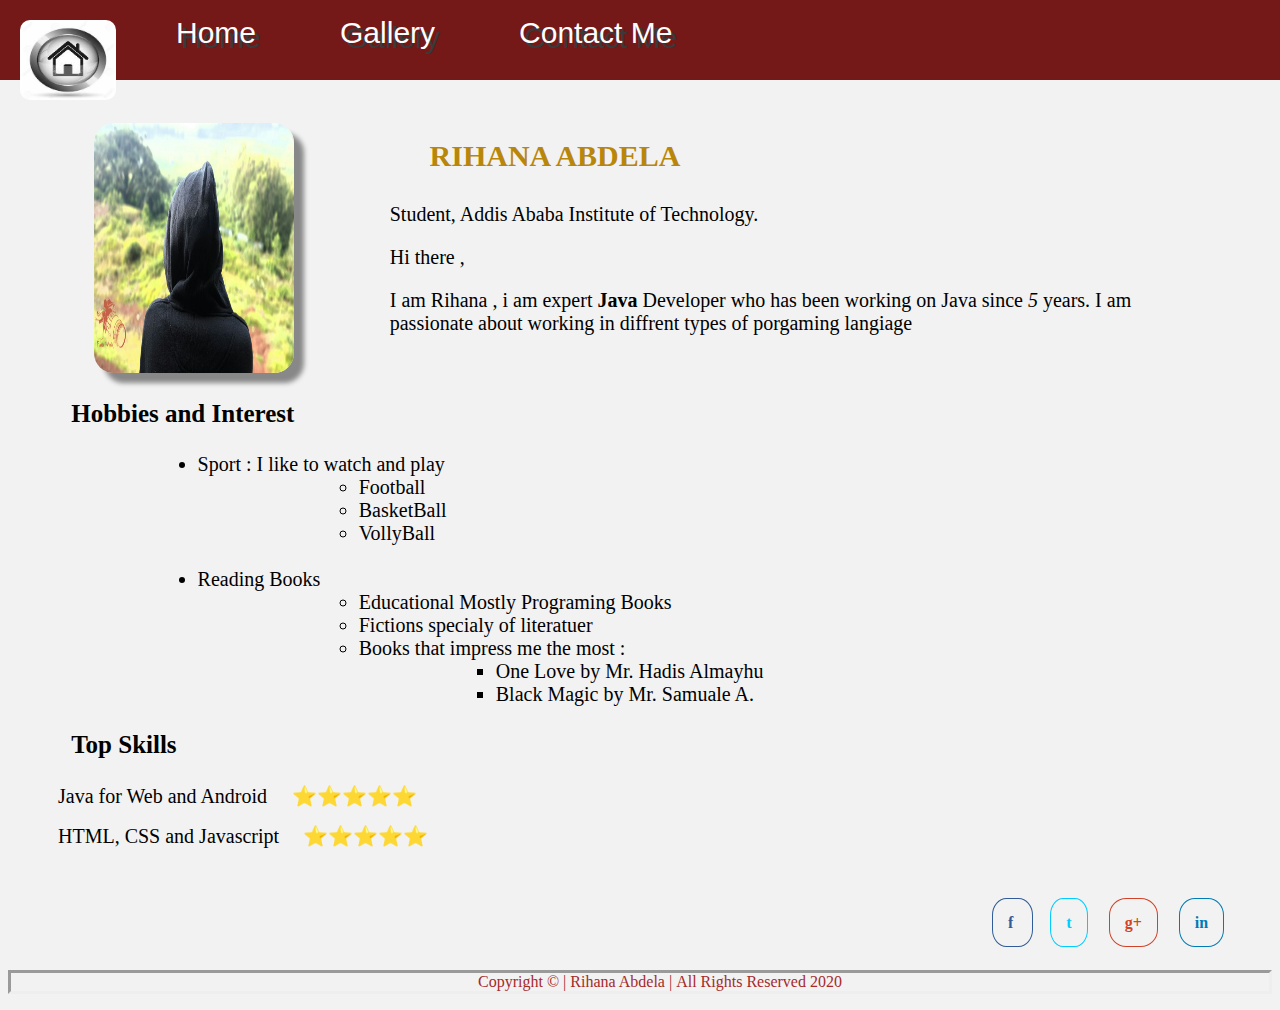
<file: MyCv_V1_2/index.html>
<!DOCTYPE html>
<html lang="en">
    <head>
        <meta charset="UTF-8">
        <meta name="viewport" content="width=device-width, initial-scale=1.0">
        <title>Gallery</title>
        <link rel="stylesheet" href="css/style.css" style type = "text/css">
    </head>
    
    <body>
        <header>
            <a href = "index.html" ><img src = "img/download.jpg" id="logo"/></a>
            <nav>
                <ul>
                    <li><a href = "index.html">Home</a></li>
                    <li><a href = "image.html">Gallery</a></li>
                    <li><a href = "contact.html">Contact Me</a></li>
                </ul>
            </nav>
        </header>

    <div id="middle">

        <article>
            <img class="box" src="./img/image.jpg" width="200" height="250" />
        </article>
        <aside>
            <h3 class="hThrees">Rihana Abdela</h3>
            <p>Student, Addis Ababa Institute of Technology.</p>
            <p>Hi there , </p>
            <p>I am Rihana , i am expert <strong>Java</strong> Developer who has been working on Java since <em>5 </em></em5>years. I am passionate about working in diffrent types of porgaming langiage </p>
            
        </aside>
        
    </div>
    <div class="hthree">
        <h3 id ="hthree">Hobbies and Interest</h3>
        <ul>
            <li>Sport : I like to watch and play
                <ul>
                    <li>Football</li>
                    <li>BasketBall</li>
                    <li>VollyBall</li>
                </ul>
            </li>
        </br>
            <li>Reading Books
                <ul>
                    <li>Educational Mostly Programing Books </li>
                    <li>Fictions specialy of literatuer 
                        <li>Books that impress me the most  : 
                            <ul>
                                <li>One Love by Mr. Hadis Almayhu</li>
                                <li>Black Magic by Mr. Samuale A.</li>
                            </ul>
                        </li>
                    </li>  
                </ul>
            </li>
        </ul>
    </div>

    

  
    <h3>Top Skills</h3>      
        <div class="star">
            <ul >
                <li>Java for Web and Android </li>
                <li>⭐️⭐️⭐️⭐️⭐️</li>
            </ul>
            <ul >
                <li> HTML, CSS and Javascript</li>
                <li>⭐️⭐️⭐️⭐️⭐️</li>
            </ul>
    </div>
           
 
    <footer class = "footer">
        <div >
            <ul class = "social-btns">
                <li><a id = "facebook" href = "http/www.facebook.com" title="facebook">f </a></li>
                <li><a id = "twitter" href = "http/www.twitter.com" title= "Twitter">t</a></li>
                <li><a id = "google-plus" href = "http/www.googleplus.com"title= "Google-Plus">g+</a></li>
                <li><a id = "linkedin" href = "http/www.instagram.com" title= "Instagram">in</a></li>
            </ul>
        </div>
        </br>
        <div class = "row-footer">
            <ul class = "text-center">
                <li>Copyright &copy; | </li>
                <li>Rihana Abdela | </li>
                <li>All Rights Reserved 2020 </li><br>
            </ul>
                        
        </div> 
    </footer>

</body>
</html>
</file>
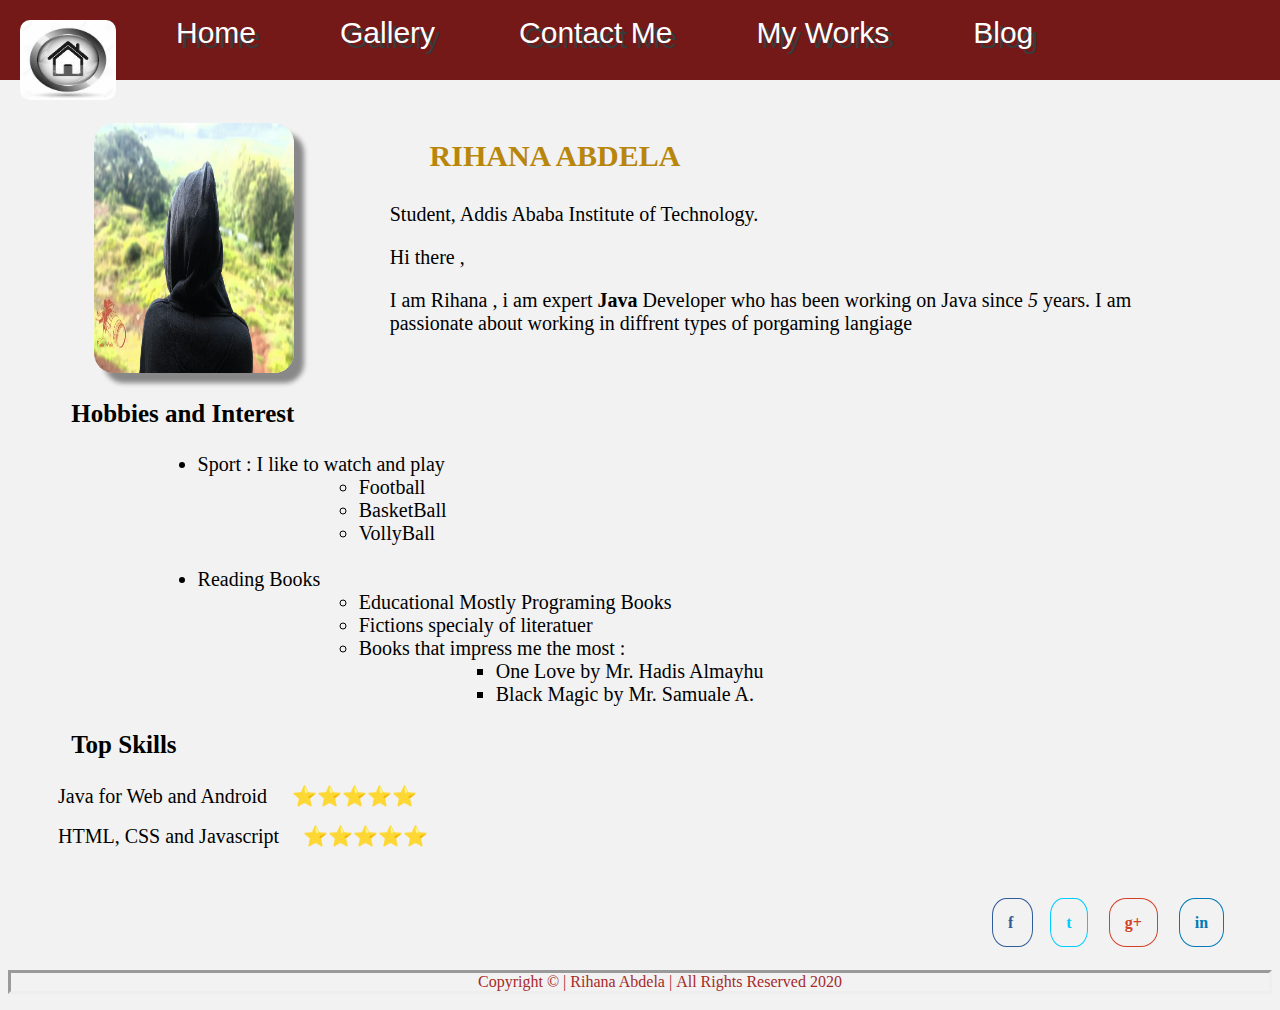
<file: MyCv_V1_2_2_2/index.html>
<!DOCTYPE html>
<html lang="en">
    <head>
        <meta charset="UTF-8">
        <meta name="viewport" content="width=device-width, initial-scale=1.0">
        <title>Home</title>
        <link rel="stylesheet" href="css/style.css" style type = "text/css">
    </head>
    
    <body>
        <header>
            <a href = "index.html" ><img src = "img/download.jpg" id="logo"/></a>
            <nav>
                <ul>
                    <li><a href = "index.html">Home</a></li>
                    <li><a href = "image.html">Gallery</a></li>
                    <li><a href = "contact.html">Contact Me</a></li>
                    <li><a href = "myworks.html">My Works</a></li>
                    <li><a href = "blog.html">Blog</a></li>
                </ul>
            </nav>
        </header>

    <div id="middle">

        <article>
            <img class="box" src="./img/image.jpg" width="200" height="250" />
        </article>
        <aside>
            <h3 class="hThrees">Rihana Abdela</h3>
            <p>Student, Addis Ababa Institute of Technology.</p>
            <p>Hi there , </p>
            <p>I am Rihana , i am expert <strong>Java</strong> Developer who has been working on Java since <em>5 </em></em5>years. I am passionate about working in diffrent types of porgaming langiage </p>
            
        </aside>
        
    </div>
    <div class="hthree">
        <h3 id ="hthree">Hobbies and Interest</h3>
        <ul>
            <li>Sport : I like to watch and play
                <ul>
                    <li>Football</li>
                    <li>BasketBall</li>
                    <li>VollyBall</li>
                </ul>
            </li>
        </br>
            <li>Reading Books
                <ul>
                    <li>Educational Mostly Programing Books </li>
                    <li>Fictions specialy of literatuer 
                        <li>Books that impress me the most  : 
                            <ul>
                                <li>One Love by Mr. Hadis Almayhu</li>
                                <li>Black Magic by Mr. Samuale A.</li>
                            </ul>
                        </li>
                    </li>  
                </ul>
            </li>
        </ul>
    </div>

    

  
    <h3>Top Skills</h3>      
        <div class="star">
            <ul >
                <li>Java for Web and Android </li>
                <li>⭐️⭐️⭐️⭐️⭐️</li>
            </ul>
            <ul >
                <li> HTML, CSS and Javascript</li>
                <li>⭐️⭐️⭐️⭐️⭐️</li>
            </ul>
    </div>
           
 
    <footer class = "footer">
        <div >
            <ul class = "social-btns">
                <li><a id = "facebook" href = "http/www.facebook.com" title="facebook">f </a></li>
                <li><a id = "twitter" href = "http/www.twitter.com" title= "Twitter">t</a></li>
                <li><a id = "google-plus" href = "http/www.googleplus.com"title= "Google-Plus">g+</a></li>
                <li><a id = "linkedin" href = "http/www.instagram.com" title= "Instagram">in</a></li>
            </ul>
        </div>
        </br>
        <div class = "row-footer">
            <ul class = "text-center">
                <li>Copyright &copy; | </li>
                <li>Rihana Abdela | </li>
                <li>All Rights Reserved 2020 </li><br>
            </ul>
                        
        </div> 
    </footer>

</body>
</html>
</file>
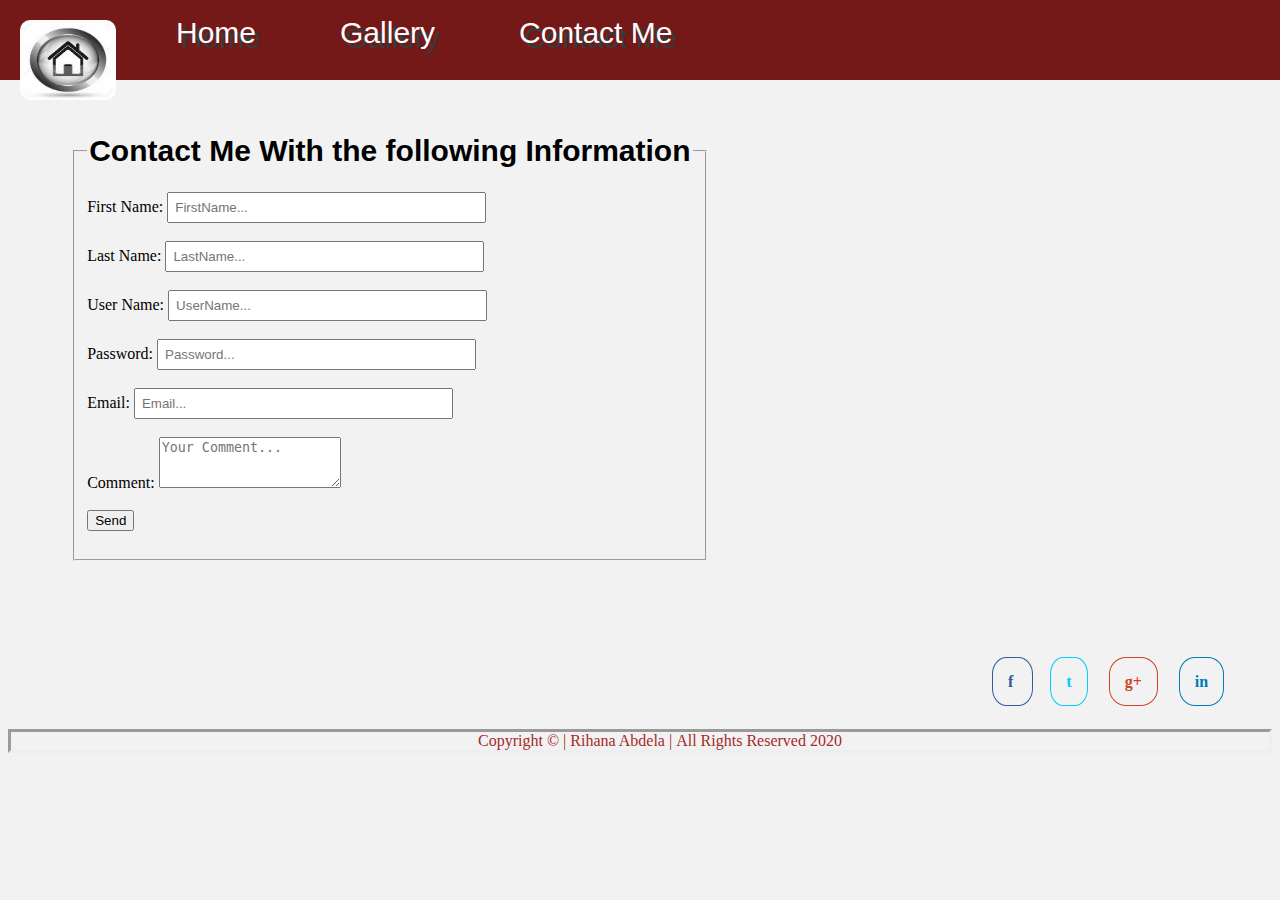
<file: MyCv_V1_2/contact.html>
<!DOCTYPE html>
<html lang="en">
    <head>
        <meta charset="UTF-8">
        <meta name="viewport" content="width=device-width, initial-scale=1.0">
        <title>Gallery</title>
        <link rel="stylesheet" href="css/style.css" style type = "text/css">
    </head>
    
    <body>
        <header>
            <a href = "index.html" ><img src = "img/download.jpg" id="logo"/></a>
            <nav>
                <ul>
                    <li><a href = "index.html">Home</a></li>
                    <li><a href = "image.html">Gallery</a></li>
                    <li><a href = "contact.html">Contact Me</a></li>
                </ul>
            </nav>
        </header>
        
        <div class="row">
            <div class="col-sm-12 col-md-6 contact_left">
                <form action="mailto:yourmail" method="POST" enctype="utf-8"> 
                    <fieldset></br>
                        <legend><b>Contact Me With the following Information</b></legend>
                    <div>
                        <label for="fname">First Name:  </label>  
                        <input type="text" id="fname" name="fname" placeholder="FirstName..." required size="35">
                    </div></br> 
                    <div>
                        <label for="lname">Last Name:  </label>  
                        <input type="text" id="lname" name="lname" placeholder="LastName..." required size="35" >
                    </div></br>   
                    <div class="form-group">
                        <label for="uname">User Name:  </label>  
                        <input type="text" class="form-control" id="uname" name="uname" placeholder="UserName..." required size="35" pattern="[a-z]{4,8}" title="4 to 8 lowercase letters">
                    </div>
                    </br>
    
                    <div>
                        <label for="password">Password:  </label>  
                        <input type="password" id="password" name="password" placeholder="Password..." required size="35" pattern="[a-z]{4,8}" title="Password must contain characters,letters,numbers">
                    </div></br>
                    
                    <div class="form-grou">
                        <label for="email">Email: </label>  
                        <input type="email" class="form-control" onclick="email()" id="email" name="email" placeholder="Email..." value="" required title="@email.com">
                    </div>
                        
                    </br>
    
                    <div class="form-gr">
                        <label for="comment">Comment: </label>
                        <textarea id ="form-control" rows="3" name="message" placeholder="Your Comment..."></textarea>
                    </div>
                </br>
    
                    <div class="form-group">
                        <input id="submit" name="submit" type="submit" value="Send" class="btn view_more btn-submit">
                    </div>
                    </br>
                    
                    </fieldset>
    
                </form>
            </div>
        </div>

        <div >
            <iframe width="500" height="400" id="gmap_canvas" src="https://maps.google.com/maps?q=university%20of%20san%20francisco&t=&z=13&ie=UTF8&iwloc=&output=embed" frameborder="0" scrolling="no" marginheight="0" marginwidth="0"></iframe>

        </div>  
    </br>
    <footer class = "footer">
        <div >
                <ul class = "social-btns">
                    <li><a id = "facebook" href = "http/www.facebook.com" title="facebook">f </a></li>
                    <li><a id = "twitter" href = "http/www.twitter.com" title= "Twitter">t</a></li>
                    <li><a id = "google-plus" href = "http/www.googleplus.com"title= "Google-Plus">g+</a></li>
                    <li><a id = "linkedin" href = "http/www.instagram.com" title= "Instagram">in</a></li>
                </ul>
            </div>
            </br>
         <div class = "row-footer">
                <ul class = "text-center">
                    <li>Copyright &copy; | </li>
                    <li>Rihana Abdela | </li>
                    <li>All Rights Reserved 2020 </li><br>
                </ul>
            
        </div> 
    </footer>

</body>
</html>
</file>
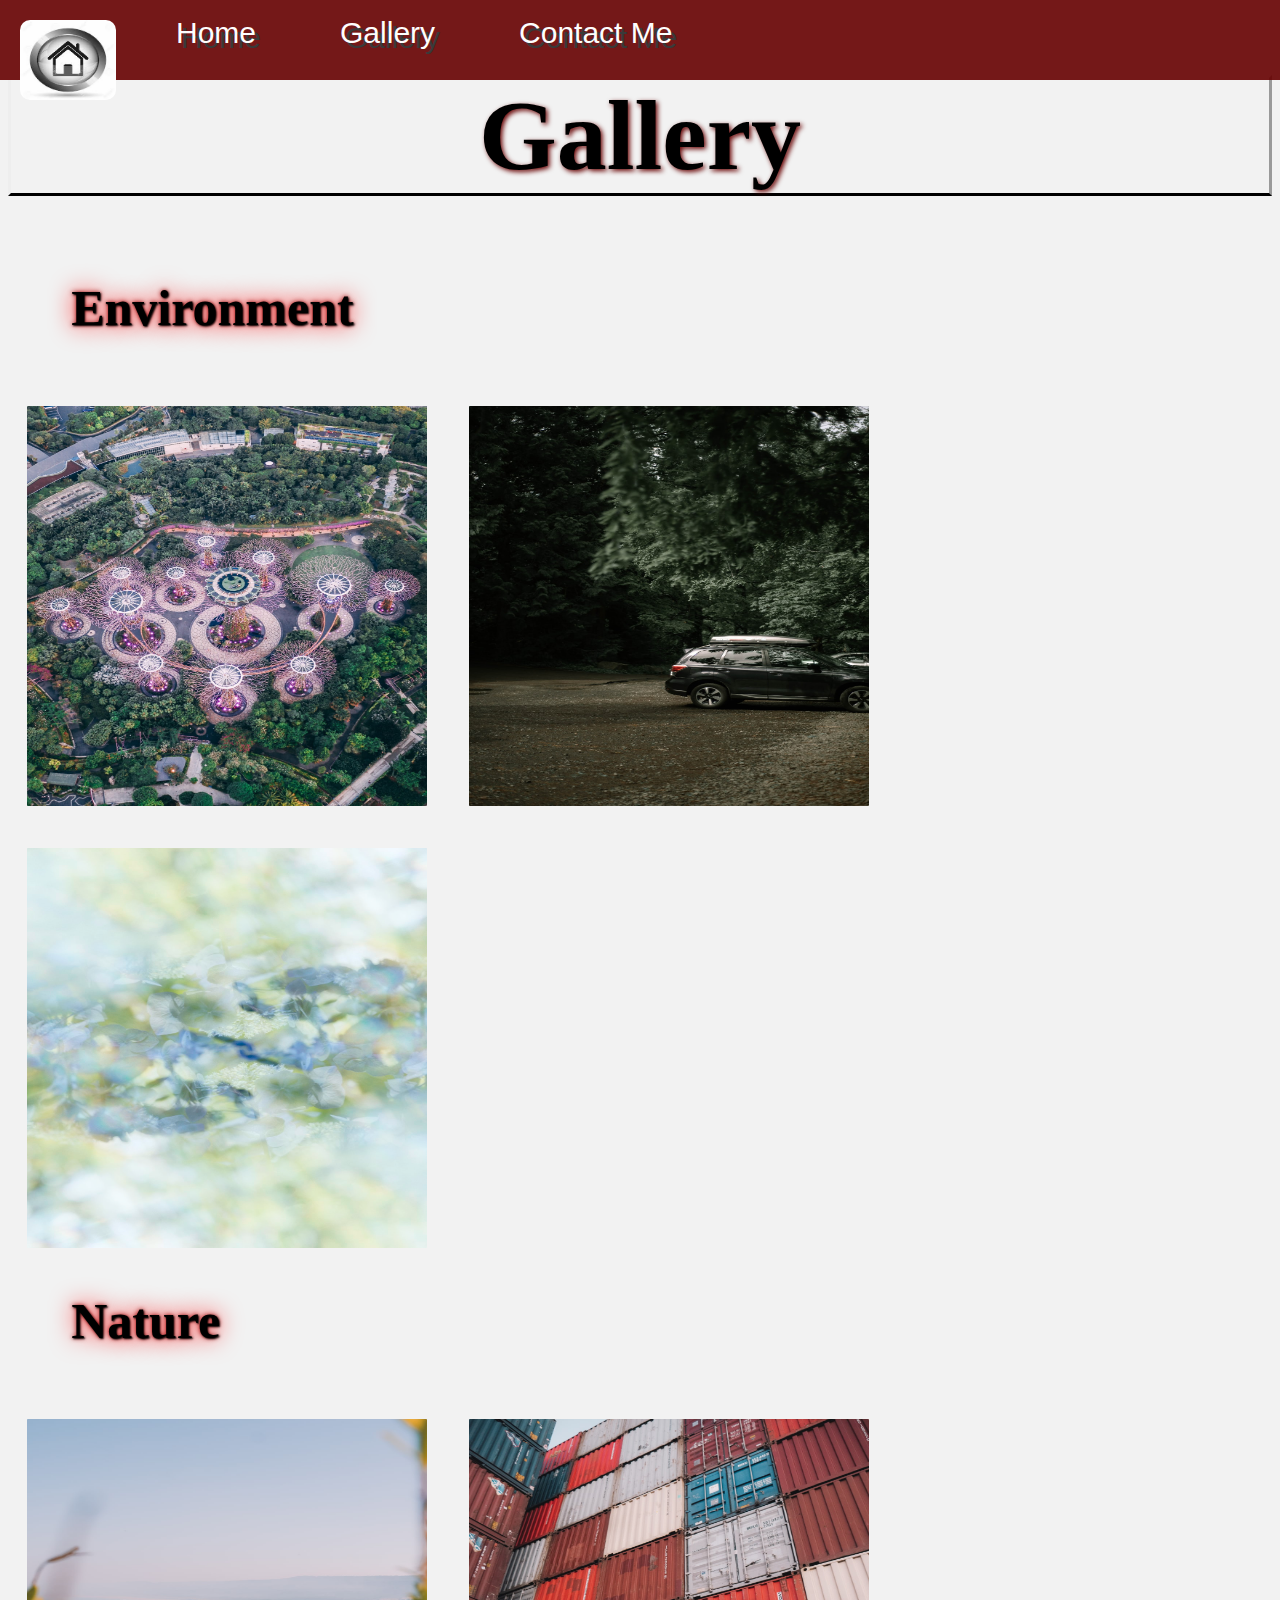
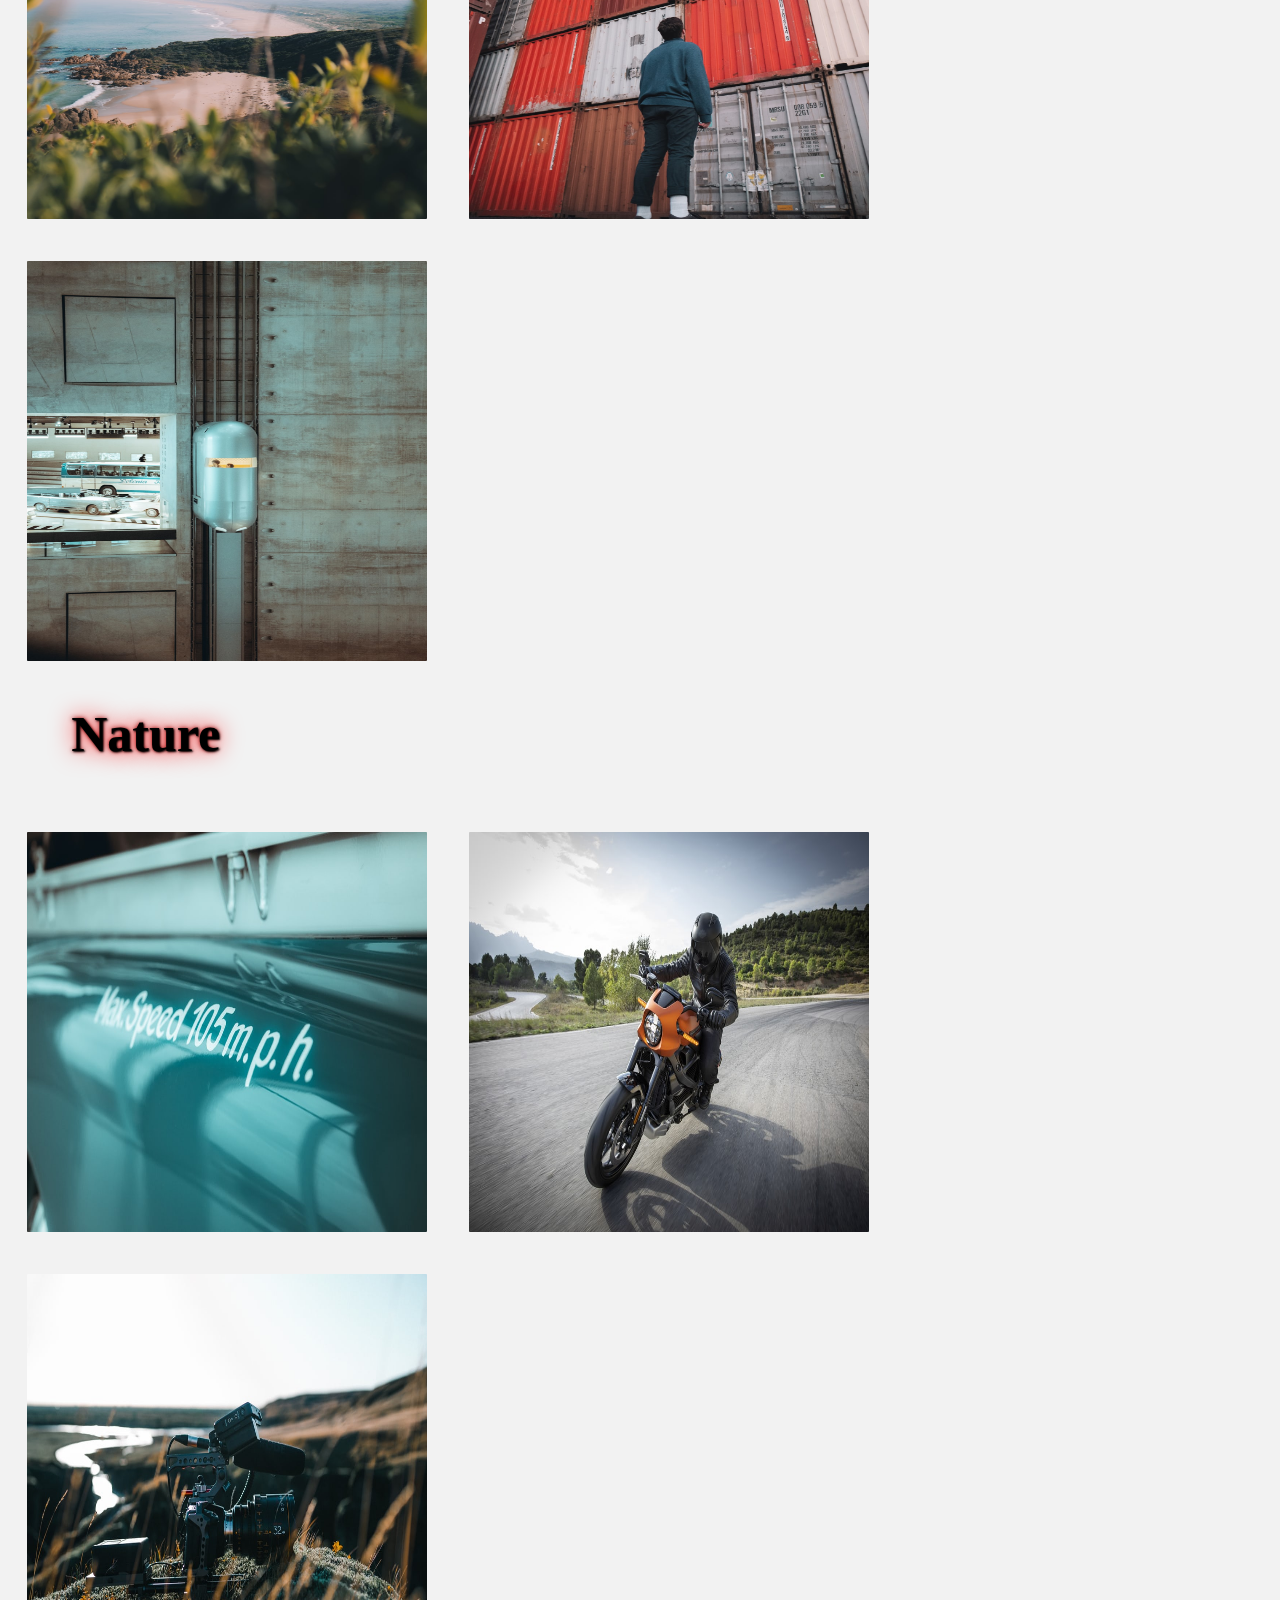
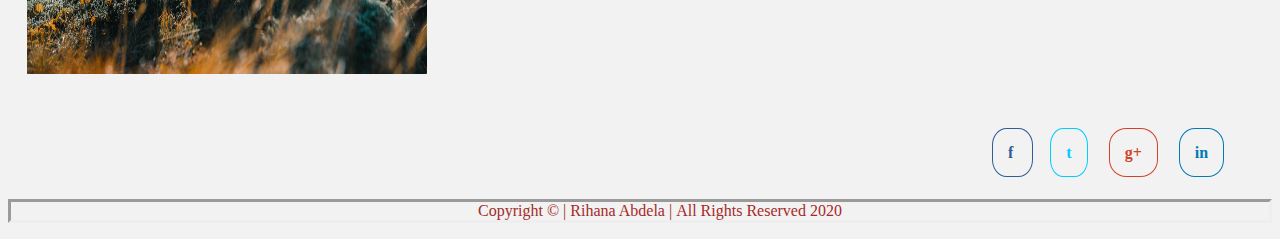
<file: MyCv_V1_2/image.html>
<html>
    <head>
        <meta charset="UTF-8">
        <meta name="viewport" content="width=device-width, initial-scale=1.0">
        <title>Gallery</title>
        <link rel="stylesheet" href="css/style.css" style type = "text/css">
    </head>
    
    <body>
        <header>
            <a href = "index.html" ><img src = "img/download.jpg" id="logo"/></a>
            <nav>
                <ul>
                    <li><a href = "index.html">Home</a></li>
                    <li><a href = "image.html">Gallery</a></li>
                    <li><a href = "contact.html">Contact Me</a></li>
                </ul>
            </nav>
        </header>
        <h2 id= "h2">Gallery</h2>
        <div>
            <h3 id= "hth">Environment</h3>
            <a href="img/1.jpeg"><img id = "im" src = "img/1.jpeg" width = "400px" height = "400px"/></a>
            <a href="img/2.jpeg"><img id = "im" src = "img/2.jpeg" width = "400px" height = "400px"/></a>
            <a href="img/3.jpeg"><img id = "im" src = "img/3.jpeg" width = "400px" height = "400px"/></a>
        </div>
        
        <div>
            <h3 id="hth">Nature</h3>
            <a href="img/7.jpeg"><img id = "im" src = "img/7.jpeg" width = "400px" height = "400px"/></a>
            <a href="img/8.jpeg"><img id = "im" src = "img/8.jpeg" width = "400px" height = "400px"/></a>
            <a href="img/9.jpeg"><img id = "im" src = "img/9.jpeg" width = "400px" height = "400px"/></a>
        </div>

        <div>
            <h3 id="hth">Nature</h3>
            <a href="img/4.jpeg"><img id = "im" src = "img/4.jpeg" width = "400px" height = "400px"/></a>
            <a href="img/5.jpeg"><img id = "im" src = "img/5.jpeg" width = "400px" height = "400px"/></a>
            <a href="img/6.jpeg"><img id = "im" src = "img/6.jpeg" width = "400px" height = "400px"/></a>
        </div>
        
        <footer class = "footer">
            <div >
					<ul class = "social-btns">
						<li><a id = "facebook" href = "http/www.facebook.com" title="facebook">f </a></li>
                        <li><a id = "twitter" href = "http/www.twitter.com" title= "Twitter">t</a></li>
                        <li><a id = "google-plus" href = "http/www.googleplus.com"title= "Google-Plus">g+</a></li>
                        <li><a id = "linkedin" href = "http/www.instagram.com" title= "Instagram">in</a></li>
					</ul>
				</div>
                </br>
             <div class = "row-footer">
					<ul class = "text-center">
						<li>Copyright &copy; | </li>
						<li>Rihana Abdela | </li>
						<li>All Rights Reserved 2020 </li><br>
					</ul>
				
			</div> 
        </footer>
    </body>                      
</html>
</file>
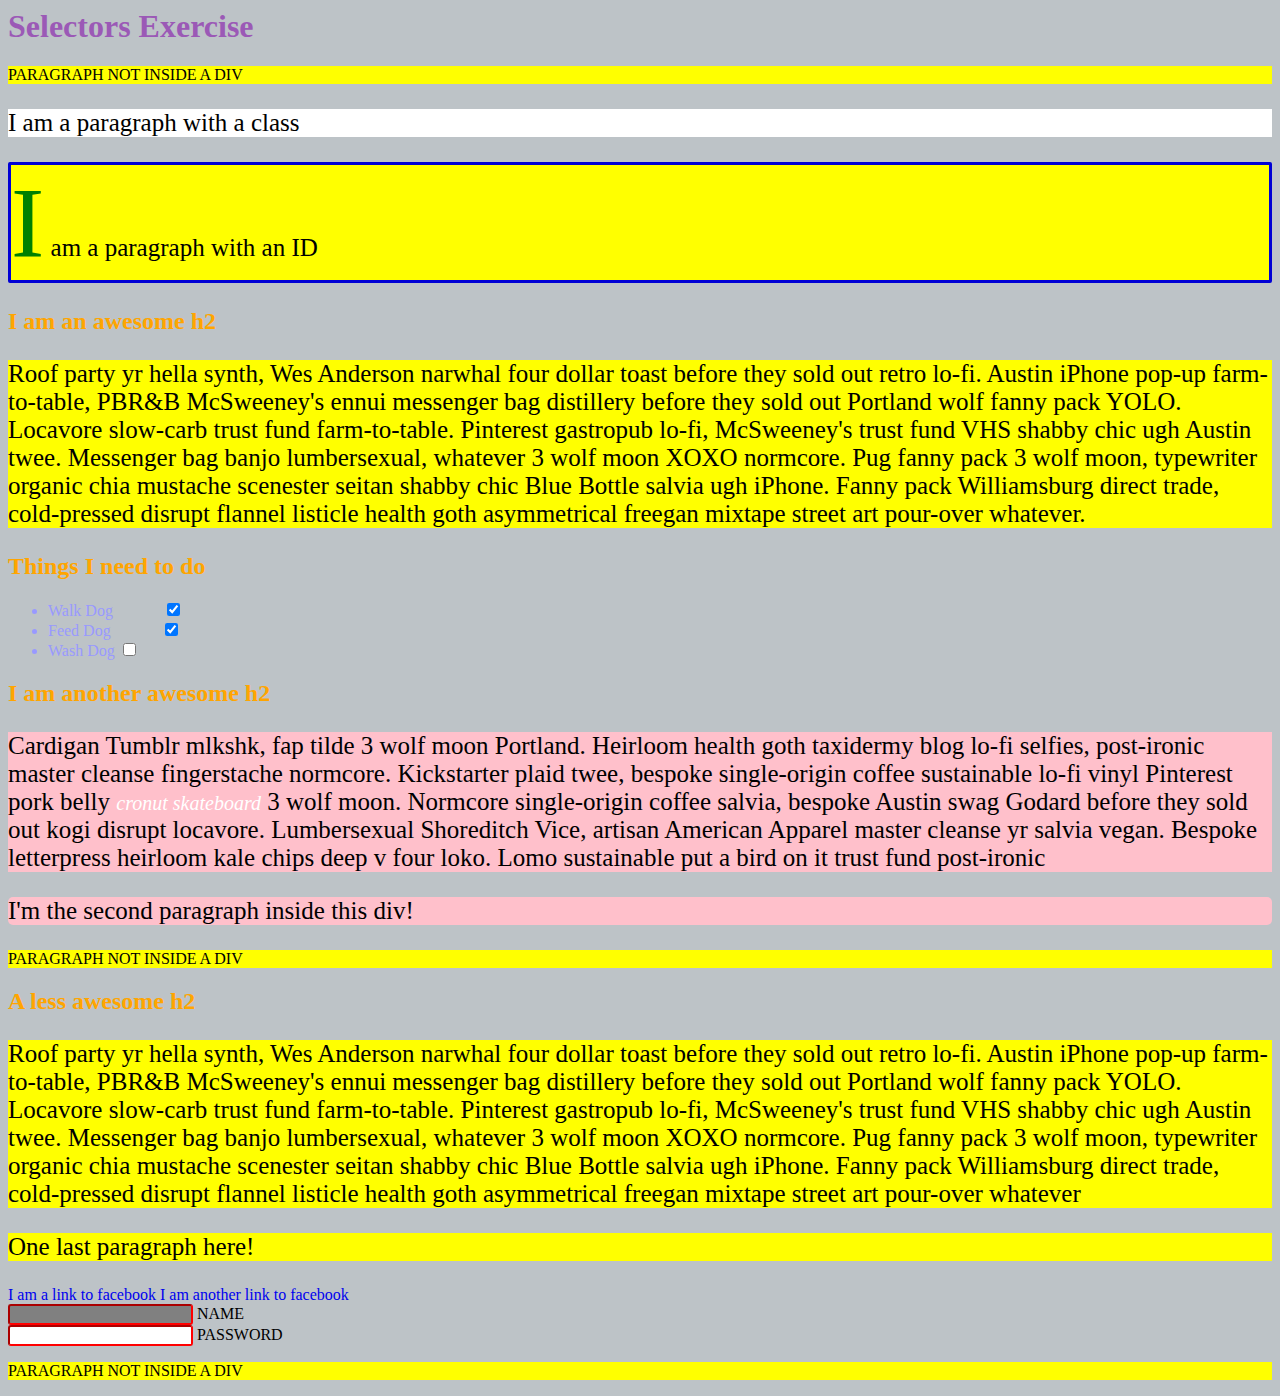
<file: MyCv_V1_2/question1.html>
<html>
<head>
  <meta charset="UTF-8">
  <title>Selectors Exercise</title>
  <link rel="stylesheet" type="text/css" href="css/question1.css">
</head>
<body>
  <h1>Selectors Exercise</h1>

<p>PARAGRAPH NOT INSIDE A DIV</p>

<div>
  <p class="hello">I am a paragraph with a class</p>
  <p id="special">I am a paragraph with an ID</p>

  <h2>I am an awesome h2</h2>
  
  
  <p>Roof party yr hella synth, Wes Anderson narwhal four dollar toast before they sold out retro lo-fi. Austin iPhone pop-up farm-to-table, PBR&B McSweeney's ennui messenger bag distillery before they sold out Portland wolf fanny pack YOLO. Locavore slow-carb trust fund farm-to-table. Pinterest gastropub lo-fi, McSweeney's trust fund VHS shabby chic ugh Austin twee. Messenger bag banjo lumbersexual, whatever 3 wolf moon XOXO normcore. Pug fanny pack 3 wolf moon, typewriter organic chia mustache scenester seitan shabby chic Blue Bottle salvia ugh iPhone. Fanny pack Williamsburg direct trade, cold-pressed disrupt flannel listicle health goth asymmetrical freegan mixtape street art pour-over whatever.</p>

</div>

<div>
  <h2>Things I need to do</h2>

  <ul>
    <li>Walk Dog <input type="checkbox" checked> </li>
    <li>Feed Dog <input type="checkbox" checked> </li>
    <li>Wash Dog <input type="checkbox"></li>
  </ul>
</div>

<div>
  <h2>I am another awesome h2</h2>

  <p>Cardigan Tumblr mlkshk, fap tilde 3 wolf moon Portland. Heirloom health goth taxidermy blog lo-fi selfies, post-ironic master cleanse fingerstache normcore. Kickstarter plaid twee, bespoke single-origin coffee sustainable lo-fi vinyl Pinterest pork belly <em>cronut skateboard</em> 3 wolf moon. Normcore single-origin coffee salvia, bespoke Austin swag Godard before they sold out kogi disrupt locavore. Lumbersexual Shoreditch Vice, artisan American Apparel master cleanse yr salvia vegan. Bespoke letterpress heirloom kale chips deep v four loko. Lomo sustainable put a bird on it trust fund post-ironic</p>

  <p>I'm the second paragraph inside this div!</p>
</div>

<p>PARAGRAPH NOT INSIDE A DIV</p>


<div>
  <h2>A less awesome h2</h2>

  <p>Roof party yr hella synth, Wes Anderson narwhal four dollar toast before they sold out retro lo-fi. Austin iPhone pop-up farm-to-table, PBR&B McSweeney's ennui messenger bag distillery before they sold out Portland wolf fanny pack YOLO. Locavore slow-carb trust fund farm-to-table. Pinterest gastropub lo-fi, McSweeney's trust fund VHS shabby chic ugh Austin twee. Messenger bag banjo lumbersexual, whatever 3 wolf moon XOXO normcore. Pug fanny pack 3 wolf moon, typewriter organic chia mustache scenester seitan shabby chic Blue Bottle salvia ugh iPhone. Fanny pack Williamsburg direct trade, cold-pressed disrupt flannel listicle health goth asymmetrical freegan mixtape street art pour-over whatever</p>

  <p>One last paragraph here!</p>

  <a href="http://www.facebook.com">I am a link to facebook</a>
  <a href="http://www.facebook.com">I am another link to facebook</a>
  <br>

  <input type="text" name="name" /><label> Name</label><br/>
  <input type="password" name="password" /><label> Password</label><br/>

</div>

<p>PARAGRAPH NOT INSIDE A DIV</p>

</body>
</html>
</file>
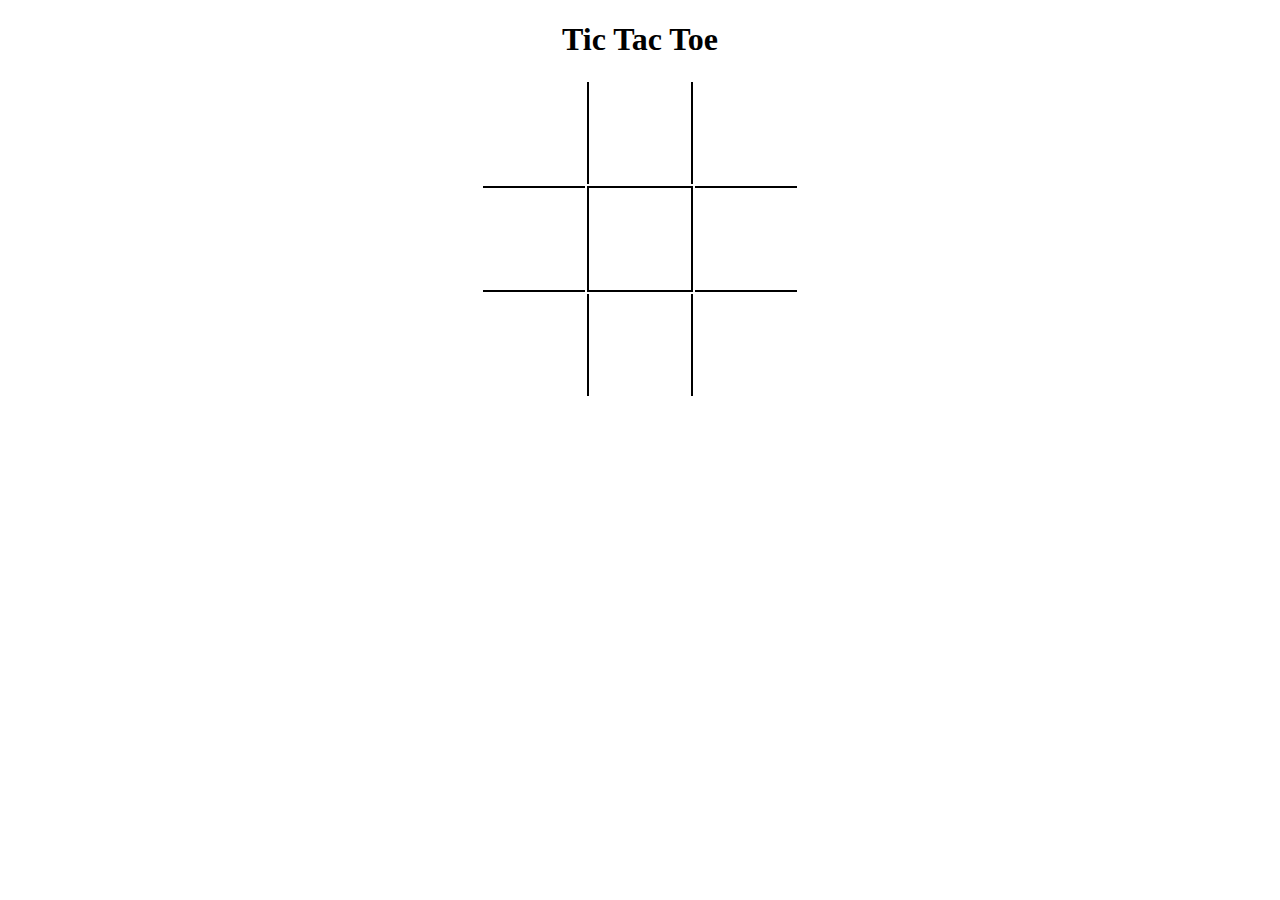
<file: MyCv_V1_2_2/question2.html>
<!DOCTYPE html>
<html lang="en">
<head>
    <meta charset="UTF-8">
    <meta name="viewport" content="width=device-width, initial-scale=1.0">
    <link rel="stylesheet" href="css/question2.css" style type = "text/css">
    <title>Question2</title>
</head>
<body>
  
<h1>Tic Tac Toe</h1>
<table>
  <tr>
    <td></td>
    <td class="vert"></td>
    <td></td>
  </tr>
  <tr>
    <td class="hori"></td>
    <td class="vert hori"></td>
    <td class="hori"></td>
  </tr>
  <tr>
    <td></td>
    <td class="vert"></td>
    <td></td>
  </tr>
</table>




</body>
</html>
</file>
<file: MyCv_V1_2/css/style.css>
/*header*/
#logo{
    margin:20px;
    float:left;
    width:96px;
    height:80px;
    border-radius: 10px;
}
header{
    background-color: #660000;
    width: 100%;
    height: 80px;
    position: fixed;
    opacity: 0.9;
    top:0;
    left: 0;
}
nav li{
    display: inline;
    font-size: 30px;
    padding: 40px;
    font-family: "Bauhaus 93", sans-serif;   
}
nav li a{
    color: white;
    text-shadow: 8px 8px 10px black, 8 8 40px blue, 8 8 14px darkblue;
    text-decoration: none;
    margin-top: 10%;
    text-shadow: 5px 5px #262626; 
}
nav li a:hover{
    color: #8c8c8c;
    border: 2px solid #ddd;
    border-radius: 4px;
    box-shadow: 0 0 2px 1px rgba(0, 140, 186, 0.5);
}
nav li a:active{
    color: #262626;
}
/*index.html*/
#middle {
    width:90%;
    margin: auto;
    margin-top:100px;
    }
.hThrees {
    font-size: 30px;
    font-family: 'Merienda One' , cursive;
    color: darkgoldenrod;
    text-transform: uppercase;
}
article{
    float:left;
    margin:0 auto;
    height:auto;
    padding:2%;
}
aside{
    float:right;
    margin:0 auto;
    width:70%;
    height:auto;
    padding:2%
    }
.box {
    border-radius: 20px;
    box-shadow: 10px 10px 5px #888888;
}
p{
    font-size: 20px;
}
.hthree{
    clear: both;
    margin-top: 2%;
}
.hthree ul{
    padding-left: 15%;
    font-size: 20px;
}
.star ul li{
    list-style: none;
    display: inline;
    padding: 10px;
    font-size: 20px;
    margin-top: 2%;
}
h3{
    text-align: left;
    margin-left: 5%;
    margin-top: 2%; 
    font-size: 25px;
}
/*index.html*/
/*image.html*/
#h2{
    text-align: center;
    font-family: "Berlin Sans FB Demi", serif;
    font-size: 100px;
    text-shadow: 2px 2px 5px #660000;
    margin-top: 75px;
    border-bottom: #262626;
    border-style: outset;
}
#h3{
    margin-top: 25px;
}
#hth{
    text-align: left;
    margin-left: 5%;
    font-size: 50px;
    font-family: "Bradley Hand ITC", serif;
    text-shadow: 1px 1px 2px black, 0 0 25px red, 0 0 5px darkred;
}
body{
    background-color: #f2f2f2;
}
#im{
    padding: 1.5%;
    border-radius: 20px;
}
/*image.html*/
/*footer*/
.social-btns{
	margin-top: 4%;
    float: right;
    margin-right: 3%;
}
.social-btns li{
	list-style: none;
	padding: 7px;
	display: inline;
	padding-bottom: 0px;
    padding-right: 10px;
}
#facebook{
	border: 1px solid #305c99;
	color: #305c99;
	padding: 15px;
	transition: all 0.6s;
	border-radius: 35%;
	width: 60px;
	height: 60px;
    text-align: center;
    text-decoration: none;
    font-weight: bold;
}
#facebook:hover{
	background: #305c99;
	color: white;
	cursor: pointer;
}
#twitter{
	border: 1px solid #00cdff;
	color: #00cdff;
	padding: 15px;
	transition: all 0.6s;
	border-radius: 35%;
	width: 60px;
	height: 60px;
    text-align: center;
    text-decoration: none;
    font-weight: bold;
}
#twitter:hover{
	background: #00cdff;
	color: white;
	cursor: pointer;
}
#google-plus{
	border: 1px solid #d24228;
	color: #d24228;
	padding: 15px;
	transition: all 0.6s;
	border-radius: 35%;
	width: 60px;
	height: 60px;
    text-align: center;
    text-decoration: none;
    font-weight: bold;
}
#google-plus:hover{
	background: #d24228;
	color: white;
	cursor: pointer;
}
#linkedin{
	border: 1px solid #007bb6;
	color: #007bb6;
	padding: 15px;
	transition: all 0.6s;
	border-radius: 35%;
	width: 60px;
	height: 60px;
    text-align: center;
    text-decoration: none;
    font-weight: bold;
}
#linkedin:hover{
	background: #007bb6;
	color: white;
	cursor: pointer;
}
footer{
    clear: both;
}
.footer ul li{
	list-style: none;
	display: inline;
	color: brown;
    text-align: left;
}
.row footer{
    text-align: center;
    float: center;
    margin-top: 7%;
}
.text-center{
    text-align: center;
    bottom: 5%;
    border-style:inset ;
    margin-top: 7%;
}
/*footer*/
/*contact.html*/
.row{
    padding-top: 10%;
    float: left;
    margin-left: 5%;
    
}
#fname {
    width: 50%;
    padding: 1%;
}

#lname {
    width: 50%;
    padding: 1%;
}

#uname {
    width: 50%;
    padding: 1%;
}

#password {
    width: 50%;
    padding: 1%;
}

#email {
    width: 50%;
    padding: 1%;
}

#gmap_canvas{
    padding-top: 12%;
    float: right;
    margin-right: 3%;
    padding-bottom: 5%;
}
legend{
    font-family: "MV Boli", sans-serif;
    font-size: 30px;
}
/*contact.html*/
/* For mobile phones: */
[class*="col-"] {
    width: 100%;
}
@media only screen and (min-width: 600px) {
    /* For tablets: */
    .col-m-1 {width: 8.33%;}
    .col-m-2 {width: 16.66%;}
    .col-m-3 {width: 25%;}
    .col-m-4 {width: 33.33%;}
    .col-m-5 {width: 41.66%;}
    .col-m-6 {width: 50%;}
    .col-m-7 {width: 58.33%;}
    .col-m-8 {width: 66.66%;}
    .col-m-9 {width: 75%;}
    .col-m-10 {width: 83.33%;}
    .col-m-11 {width: 91.66%;}
    .col-m-12 {width: 100%;}
}
@media only screen and (min-width: 768px) {
    /* For desktop: */
    .col-1 {width: 8.33%;}
    .col-2 {width: 16.66%;}
    .col-3 {width: 25%;}
    .col-4 {width: 33.33%;}
    .col-5 {width: 41.66%;}
    .col-6 {width: 50%;}
    .col-7 {width: 58.33%;}
    .col-8 {width: 66.66%;}
    .col-9 {width: 75%;}
    .col-10 {width: 83.33%;}
    .col-11 {width: 91.66%;}
    .col-12 {width: 100%;}
}
</file>
<file: MyCv_V1_2_2_2/css/style.css>
/*header*/
#logo{
    margin:20px;
    float:left;
    width:96px;
    height:80px;
    border-radius: 10px;
}
header{
    background-color: #660000;
    width: 100%;
    height: 80px;
    position: fixed;
    opacity: 0.9;
    top:0;
    left: 0;
}
nav li{
    display: inline;
    font-size: 30px;
    padding: 40px;
    font-family: "Bauhaus 93", sans-serif;   
}
nav li a{
    color: white;
    text-shadow: 8px 8px 10px black, 8 8 40px blue, 8 8 14px darkblue;
    text-decoration: none;
    margin-top: 10%;
    text-shadow: 5px 5px #262626; 
}
nav li a:hover{
    color: #8c8c8c;
    border: 2px solid #ddd;
    border-radius: 4px;
    box-shadow: 0 0 2px 1px rgba(0, 140, 186, 0.5);
}
nav li a:active{
    color: #262626;
}
/*index.html*/
#middle {
    width:90%;
    margin: auto;
    margin-top:100px;
    }
.hThrees {
    font-size: 30px;
    font-family: 'Merienda One' , cursive;
    color: darkgoldenrod;
    text-transform: uppercase;
}
article{
    float:left;
    margin:0 auto;
    height:auto;
    padding:2%;
}
aside{
    float:right;
    margin:0 auto;
    width:70%;
    height:auto;
    padding:2%
    }
.box {
    border-radius: 20px;
    box-shadow: 10px 10px 5px #888888;
}
p{
    font-size: 20px;
}
.hthree{
    clear: both;
    margin-top: 2%;
}
.hthree ul{
    padding-left: 15%;
    font-size: 20px;
}
.star ul li{
    list-style: none;
    display: inline;
    padding: 10px;
    font-size: 20px;
    margin-top: 2%;
}
h3{
    text-align: left;
    margin-left: 5%;
    margin-top: 2%; 
    font-size: 25px;
}
/*index.html*/
/*image.html*/
#h2{
    text-align: center;
    font-family: "Berlin Sans FB Demi", serif;
    font-size: 100px;
    text-shadow: 2px 2px 5px #660000;
    margin-top: 75px;
    border-bottom: #262626;
    border-style: outset;
}
#h3{
    margin-top: 25px;
}
#hth{
    text-align: left;
    margin-left: 5%;
    font-size: 50px;
    font-family: "Bradley Hand ITC", serif;
    text-shadow: 1px 1px 2px black, 0 0 25px red, 0 0 5px darkred;
}
body{
    background-color: #f2f2f2;
}
#im{
    padding: 1.5%;
    border-radius: 20px;
}
/*image.html*/
/*footer*/
.social-btns{
	margin-top: 4%;
    float: right;
    margin-right: 3%;
}
.social-btns li{
	list-style: none;
	padding: 7px;
	display: inline;
	padding-bottom: 0px;
    padding-right: 10px;
}
#facebook{
	border: 1px solid #305c99;
	color: #305c99;
	padding: 15px;
	transition: all 0.6s;
	border-radius: 35%;
	width: 60px;
	height: 60px;
    text-align: center;
    text-decoration: none;
    font-weight: bold;
}
#facebook:hover{
	background: #305c99;
	color: white;
	cursor: pointer;
}
#twitter{
	border: 1px solid #00cdff;
	color: #00cdff;
	padding: 15px;
	transition: all 0.6s;
	border-radius: 35%;
	width: 60px;
	height: 60px;
    text-align: center;
    text-decoration: none;
    font-weight: bold;
}
#twitter:hover{
	background: #00cdff;
	color: white;
	cursor: pointer;
}
#google-plus{
	border: 1px solid #d24228;
	color: #d24228;
	padding: 15px;
	transition: all 0.6s;
	border-radius: 35%;
	width: 60px;
	height: 60px;
    text-align: center;
    text-decoration: none;
    font-weight: bold;
}
#google-plus:hover{
	background: #d24228;
	color: white;
	cursor: pointer;
}
#linkedin{
	border: 1px solid #007bb6;
	color: #007bb6;
	padding: 15px;
	transition: all 0.6s;
	border-radius: 35%;
	width: 60px;
	height: 60px;
    text-align: center;
    text-decoration: none;
    font-weight: bold;
}
#linkedin:hover{
	background: #007bb6;
	color: white;
	cursor: pointer;
}
footer{
    clear: both;
}
.footer ul li{
	list-style: none;
	display: inline;
	color: brown;
    text-align: left;
}
.row footer{
    text-align: center;
    float: center;
    margin-top: 7%;
}
.text-center{
    text-align: center;
    bottom: 5%;
    border-style:inset ;
    margin-top: 7%;
}
/*footer*/
/*contact.html*/
.row{
    padding-top: 10%;
    float: left;
    margin-left: 5%;
    
}
#fname {
    width: 50%;
    padding: 1%;
}

#lname {
    width: 50%;
    padding: 1%;
}

#uname {
    width: 50%;
    padding: 1%;
}

#password {
    width: 50%;
    padding: 1%;
}

#email {
    width: 50%;
    padding: 1%;
}

#gmap_canvas{
    padding-top: 12%;
    float: right;
    margin-right: 3%;
    padding-bottom: 5%;
}
legend{
    font-family: "MV Boli", sans-serif;
    font-size: 30px;
}
/*contact.html*/
/* For mobile phones: */

@media only screen and (max-width: 600px){
    nav li{
        display: inline;
        font-size: 15px; 
        padding: 1%;  
    }
    header{
        height: 60px;
    }

}
@media only screen and (min-width: 600px) {
    /* For tablets: */
    nav li{
        display: inline;
        font-size: 25px; 
        padding: 2%;  
    }
    header{
        height: 60px;
    }
}
@media only screen and (min-width: 768px) {
    /* For desktop: */
    nav li{
        display: inline;
        font-size: 30px; 
        padding: 40px;  
    }
    header{
        height: 80px;
    }
}
</file>
<file: MyCv_V1_2/css/question1.css>
/* Style the HTML elements according to the following instructions. 
DO NOT ALTER THE EXISTING HTML TO DO THIS.  WRITE ONLY CSS!

/* Give the <body> element a background of #bdc3c7*/
body{
    background-color: #bdc3c7;
}

/* Make the <h1> element #9b59b6*/
h1{
    color: #9b59b6;
}

/* Make all <h2> elements orange */
h2{
    color: orange;
}

/* Make all <li> elements blue(pick your own hexadecimal blue)*/ 
li{
    color: #9999ff;
}


/*Change the background on every paragraph to be yellow*/
p{
    background-color: yellow;
}

/*Make all inputs have a 3px red border*/
input{
    border-radius: 3px;
    border-color: red;
}

/* Give everything with the class 'hello' a white background*/
.hello{
    background-color: white;
}

/* Give the element with id 'special' a 2px solid blue border(pick your own rgb blue)*/
#special{
    border-style: solid;
    border-radius: 2px;
    border-color: rgb(0, 0, 213);
}

/*Make all the <p>'s that are nested inside of divs 25px font(font-size: 25px)*/
div p{
    font-size: 25px;
}

/*Make only inputs with type 'text' have a gray background*/
input[type=text]{
    background: grey;
}

/* Give both <p>'s inside the 3rd <div> a pink background*/
div:nth-of-type(3) p{
    background: pink;
}


/* Give the 2nd <p> inside the 3rd <div> a 5px white border*/
div:nth-of-type(3) p:nth-of-type(2){
    border-radius: 5px;
    border-color: white;
}


/* Make the <em> in the 3rd <div> element white and 20px font(font-size:20px)*/

div:nth-of-type(3) em{
    font-size: 20px;
    color: white;
}

/*BONUS CHALLENGES*/
/*You may need to research some other selectors and properties*/

/*Make all "checked" checkboxes have a left margin of 50px(margin-left: 50px)*/
input[type="checkbox"]:checked{
    margin-left: 50px;
}


/* Make the <label> elements all UPPERCASE without changing the HTML(definitely look this one up*/
label{
    text-transform: uppercase;
}


/*Make the first letter of the element with id 'special' green and 100px font size(font-size: 100)*/
#special::first-letter{
    font-size: 100px;
    color:green;
}


/*Make the <h1> element's color change to blue when hovered over */
h1:hover{
    color: blue;
    border-radius: 4px;
    box-shadow: 0 0 2px 1px #8c8c8c;
}


/*Make the <a> element's that have been visited gray */
a{
    text-decoration: none;
}
a:visited{
    color: gray;
}
</file>
<file: MyCv_V1_2_2/css/question2.css>
h1 {
    text-align: center;
  }
  td {
    width: 100px;
    height: 100px;
  }
  table {
    margin: 5px auto;
  }
  .vert {
    border-left: 2px solid black;
    border-right: 2px solid black;
  }
  .hori {
    border-top: 2px solid black;
    border-bottom: 2px solid black;
  }
</file>
